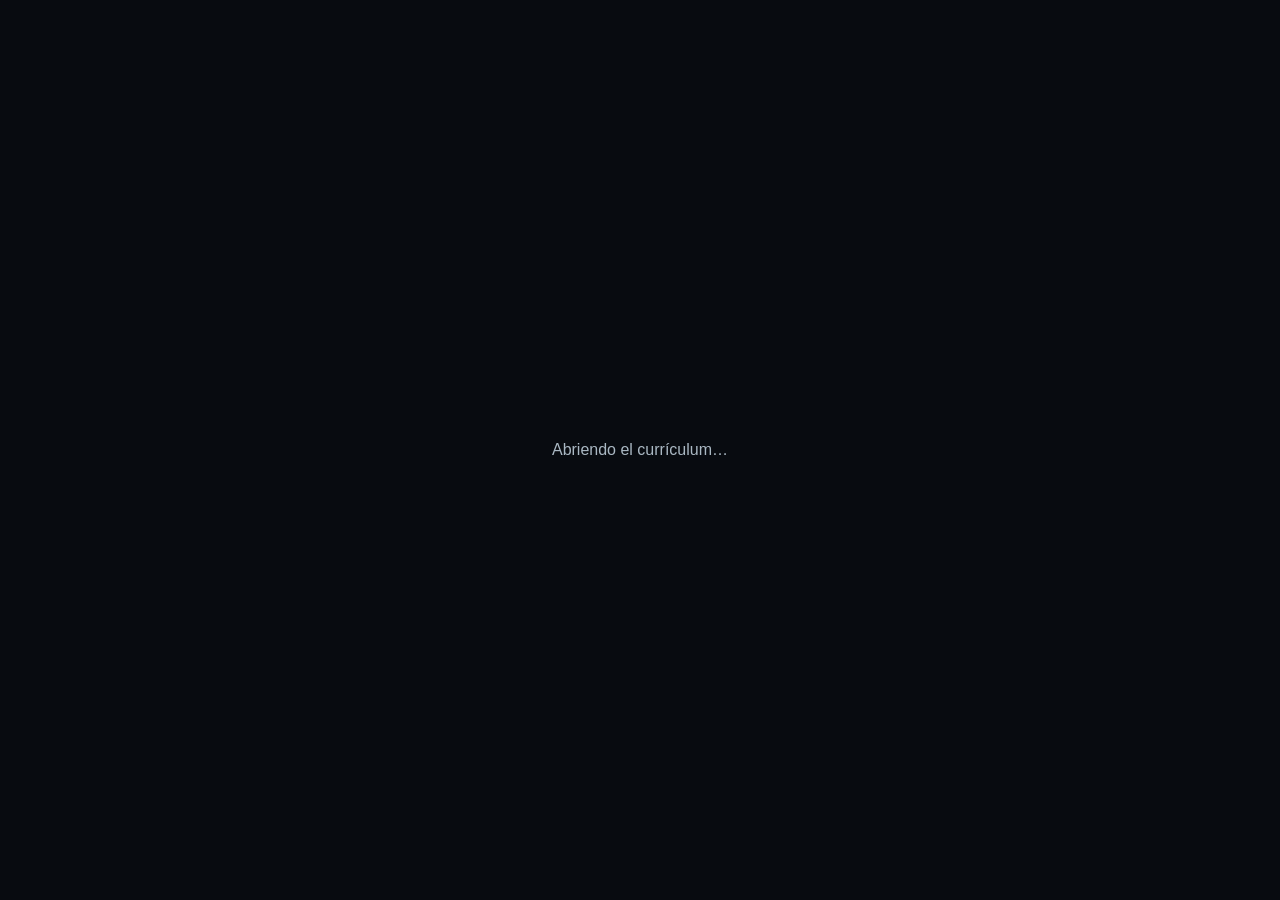
<file: cv.html>
<!doctype html>
<html lang="es">
  <head>
    <meta charset="UTF-8" />
    <meta name="viewport" content="width=device-width, initial-scale=1.0" />
    <meta name="theme-color" content="#080b10" />
    <title>CV | Iván Estépar</title>
    <style>
      :root {
        color-scheme: dark;
        font-family: Arial, sans-serif;
        background: #080b10;
        color: #eafaff;
      }

      body {
        display: grid;
        min-height: 100vh;
        margin: 0;
        place-items: center;
        text-align: center;
      }

      main {
        padding: 2rem;
      }

      p {
        color: #aab8c3;
      }

      a {
        color: #61dafb;
      }
    </style>
  </head>
  <body>
    <main>
      <p id="status" role="status">Abriendo el currículum…</p>
      <p id="fallback" hidden>
        No se pudo abrir el currículum. <a href="docs/CURRICULUM.pdf">Descargar PDF</a>.
      </p>
    </main>
    <script src="js/cv-viewer.js"></script>
  </body>
</html>
</file>
